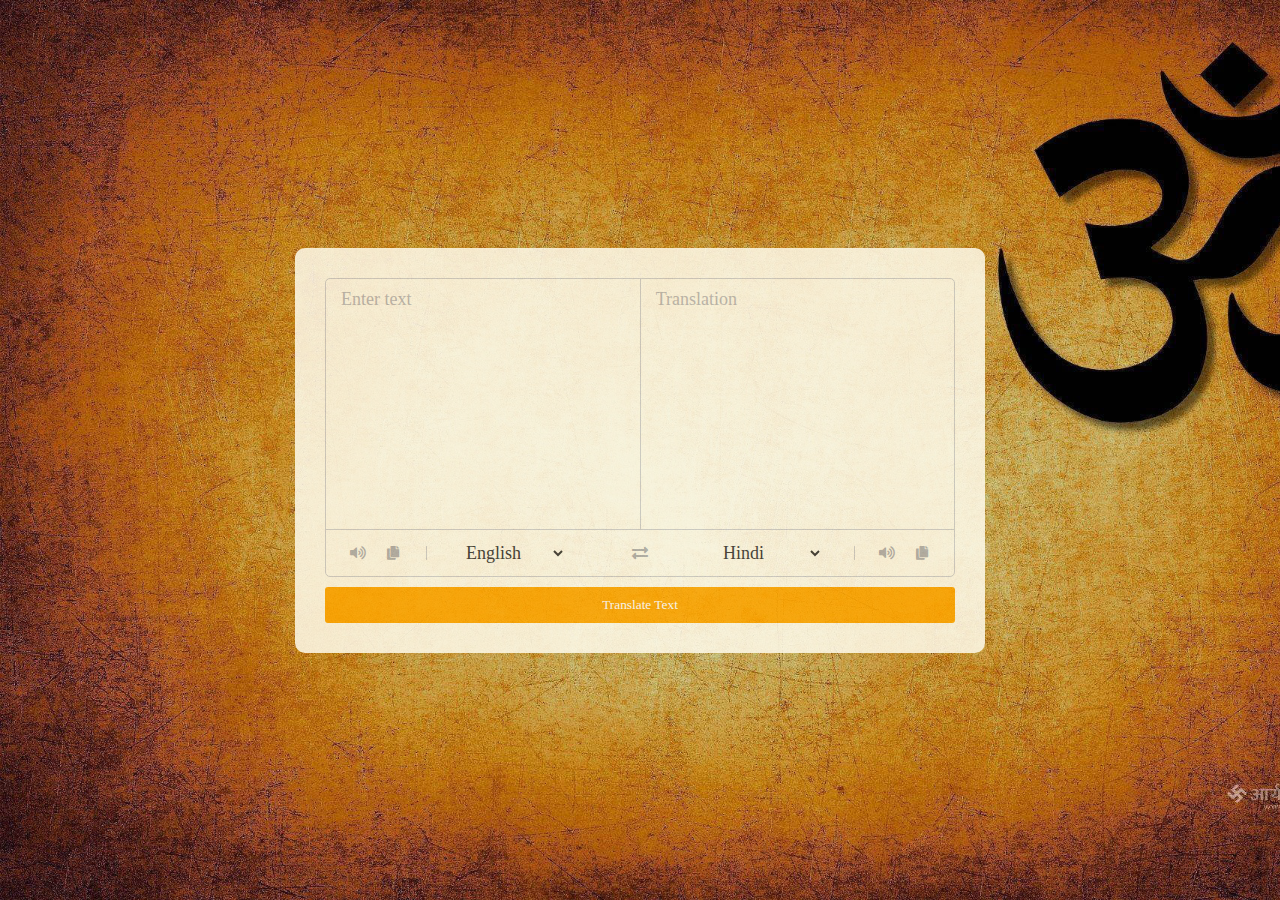
<file: translator task/index.html>
<!DOCTYPE html>
<!-- Coding By CodingNepal - youtube.com/codingnepal -->
<html lang="en" dir="ltr">

<head>
  <meta charset="utf-8">
  <title>Translator | CCube</title>
  <link rel="preconnect" href="https://fonts.googleapis.com">
  <link rel="preconnect" href="https://fonts.gstatic.com" crossorigin>
  <link href="https://fonts.googleapis.com/css2?family=Poppins&display=swap" rel="stylesheet"> <!-- imported google font poppins here-->
  <!-- TODO: Add CSS Styles here -->
  <link rel="stylesheet" href="style.css"> <!--added css styles-->
  <meta name="viewport" content="width=device-width, initial-scale=1.0">
  <!-- Font Awesome CDN Link for Icons -->
  <link rel="stylesheet" href="https://cdnjs.cloudflare.com/ajax/libs/font-awesome/5.15.3/css/all.min.css" />
</head>

<body>
  <div class="container">
    <div class="wrapper">
      <div class="text-input">
        <textarea spellcheck="false" class="from-text" placeholder="Enter text"></textarea>
        <textarea spellcheck="false" readonly disabled class="to-text" placeholder="Translation"></textarea>
      </div>
      <ul class="controls">
        <li class="row from">
          <div class="icons">
            <i id="from" class="fas fa-volume-up"></i>
            <i id="from" class="fas fa-copy"></i>
          </div>
          <select></select>
        </li>
        <li class="exchange"><i class="fas fa-exchange-alt"></i></li>
        <li class="row to">
          <select></select>
          <div class="icons">
            <i id="to" class="fas fa-volume-up"></i>
            <i id="to" class="fas fa-copy"></i>
          </div>
        </li>
      </ul>
    </div>
    <div class="forbutton">
      <button class="button">Translate Text</button> 
    </div>
  </div>
  <!-- TODO: Add JS Scripts here -->
  <script src="countries.js"></script> 
  <script src="new.js"></script> 
  <!--added JS scripts here-->  
  
</body>

</html>
</file>
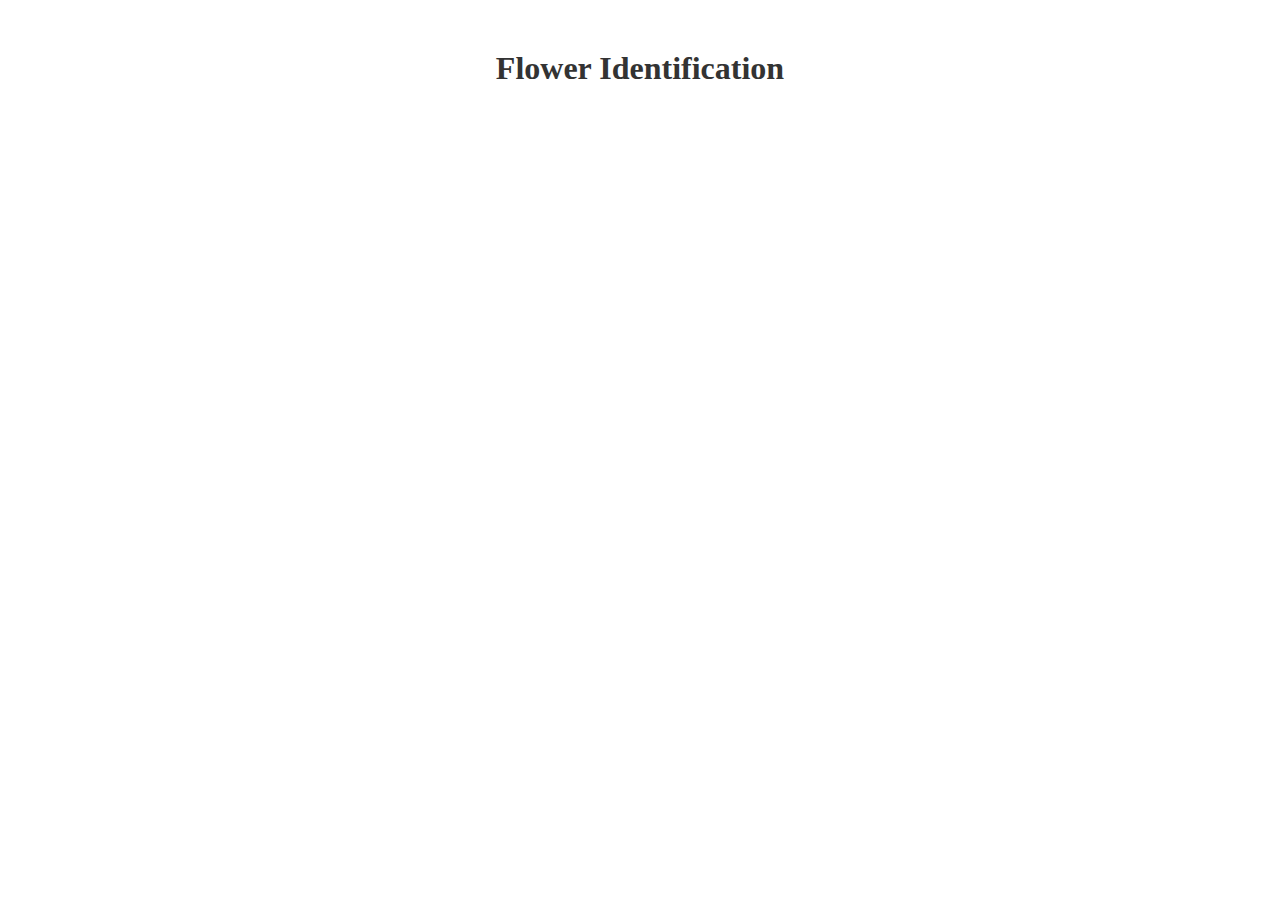
<file: flowers for sita/flowers.html>
<!DOCTYPE html>
<html>
<head>
    <title>Flower Identification</title>
    <style>
        body {
            text-align: center;
            margin-top: 50px;
        }

        h1 {
            color: #333333;
        }

        #upload-form {
            display: inline-block;
            margin-top: 20px;
        }

        #image-preview {
            margin-top: 20px;
            width: 300px;
            height: 300px;
            border: 1px solid #333333;
            background-size: cover;
            background-position: center;
            background-repeat: no-repeat;
        }

        #result {
            margin-top: 20px;
            font-weight: bold;
        }
    </style>
</head>
<body>
    <h1>Flower Identification</h1>

    <script>
        function uploadImage() {
            var input = document.getElementById("image-upload");
            var file = input.files[0];

            if (file) {
                var reader = new FileReader();
                reader.onload = function(e) {
                    var imagePreview = document.getElementById("image-preview");
                    imagePreview.style.backgroundImage = "url(" + e.target.result + ")";
                };
                reader.readAsDataURL(file);
            }
        }
    </script>
</body>
</html>
</file>
<file: translator task/style.css>
/* TODO: Import Google Font - Poppins */


*{
  margin: 0;
  padding: 0;
  box-sizing: border-box;
  /*TODO: add google Poppins font here */
  font-family: 'Baloo Bhai 2', cursive; /*added google Poppins font here */
}
body{
  /* TODO: set all contents to appear in the center */
  display: flex; /*set all contents to appear in the center*/ 
  align-items: center;
  justify-content: center;
  padding: 0 10px;
  min-height: 100vh;
  /* TODO: add background image here from public folder and add a appropriate backgroud-size */
  background-image: url("bg.jpg"); /*added background image*/
  background-size: cover;
}
.container{
  max-width: 690px;
  width: 100%;
  padding: 30px;
  background: rgb(255 251 235);
  /* Todo: add css for rounded edges   */
  border-radius: 10px;  /*added css for rounded edges*/
  opacity: 0.85;
  box-shadow: 0 10px 20px rgba(0,0,0,0.01);
}
.wrapper{
  border-radius: 5px;
  border: 1px solid #ccc;
}
.wrapper .text-input{
  display: flex;
  border-bottom: 1px solid #ccc;
}
.text-input .to-text{
  border-radius: 0px;
  border-left: 1px solid #ccc;
}
.text-input textarea{
  height: 250px;
  width: 100%;
  border: none;
  outline: none;
  resize: none;
  background: none;
  font-size: 18px;
  padding: 10px 15px;
  border-radius: 5px;
}
.text-input textarea::placeholder{
  color: #b7b6b6;
}
.controls, li, .icons, .icons i{
  display: flex;
  align-items: center;
  justify-content: space-between;  /*fixed display and alignment issues*/
  /*TODO: fix display issues and alignments  */
  
}
.controls{
  list-style: none;
  padding: 12px 15px;
}
.controls .row .icons{
  width: 38%;
}
.controls .row .icons i{
  width: 50px;
  color: #adadad;
  font-size: 14px;
  cursor: pointer;
  transition: transform 0.2s ease;
  justify-content: center;
}
.controls .row.from .icons{
  padding-right: 15px;
  border-right: 1px solid #ccc;
}
.controls .row.to .icons{
  padding-left: 15px;
  border-left: 1px solid #ccc;
}
.controls .row select{
  color: #333;
  border: none;
  outline: none;
  font-size: 18px;
  background: none;
  padding-left: 5px;
}
.text-input textarea::-webkit-scrollbar{
  width: 4px;
}
.controls .row select::-webkit-scrollbar{
  width: 8px;
}
.text-input textarea::-webkit-scrollbar-track,
.controls .row select::-webkit-scrollbar-track{
  background: #fff;
}
.text-input textarea::-webkit-scrollbar-thumb{
  background: #ddd;
  border-radius: 8px;
}
.controls .row select::-webkit-scrollbar-thumb{
  background: #999;
  border-radius: 8px;
  border-right: 2px solid #ffffff;
}
.controls .exchange{
  color: #adadad;
  cursor: pointer;
  font-size: 16px;
  transition: transform 0.2s ease;
}
.controls i:active{
  transform: scale(0.9);
}

/* TODO: add css for translate button */
/* .forbutton{
  display: flex;
  justify-content: center;
  align-items: center; 
} */
 .button{
  background-color: orange;
  color: white;
  text-align: center;
  /* display: inline-block; */
  padding: 10px;
  margin-top: 10px;
  border: none;
  width: 100%;
  /* height: 70%; */
  border-radius: 3px;
  cursor:pointer;
 }

@media (max-width: 660px){
  .container{
    padding: 20px;
  }
  .wrapper .text-input{
    flex-direction: column;
  }
  .text-input .to-text{
    border-left: 0px;
    border-top: 1px solid #ccc;
  }
  .text-input textarea{
    height: 200px;
  }
  .controls .row .icons{
    display: none;
  }
  .container button{
    padding: 13px;
    font-size: 16px;
  }
  .controls .row select{
    font-size: 16px;
  }
  .controls .exchange{
    font-size: 14px;
  }
}
</file>
